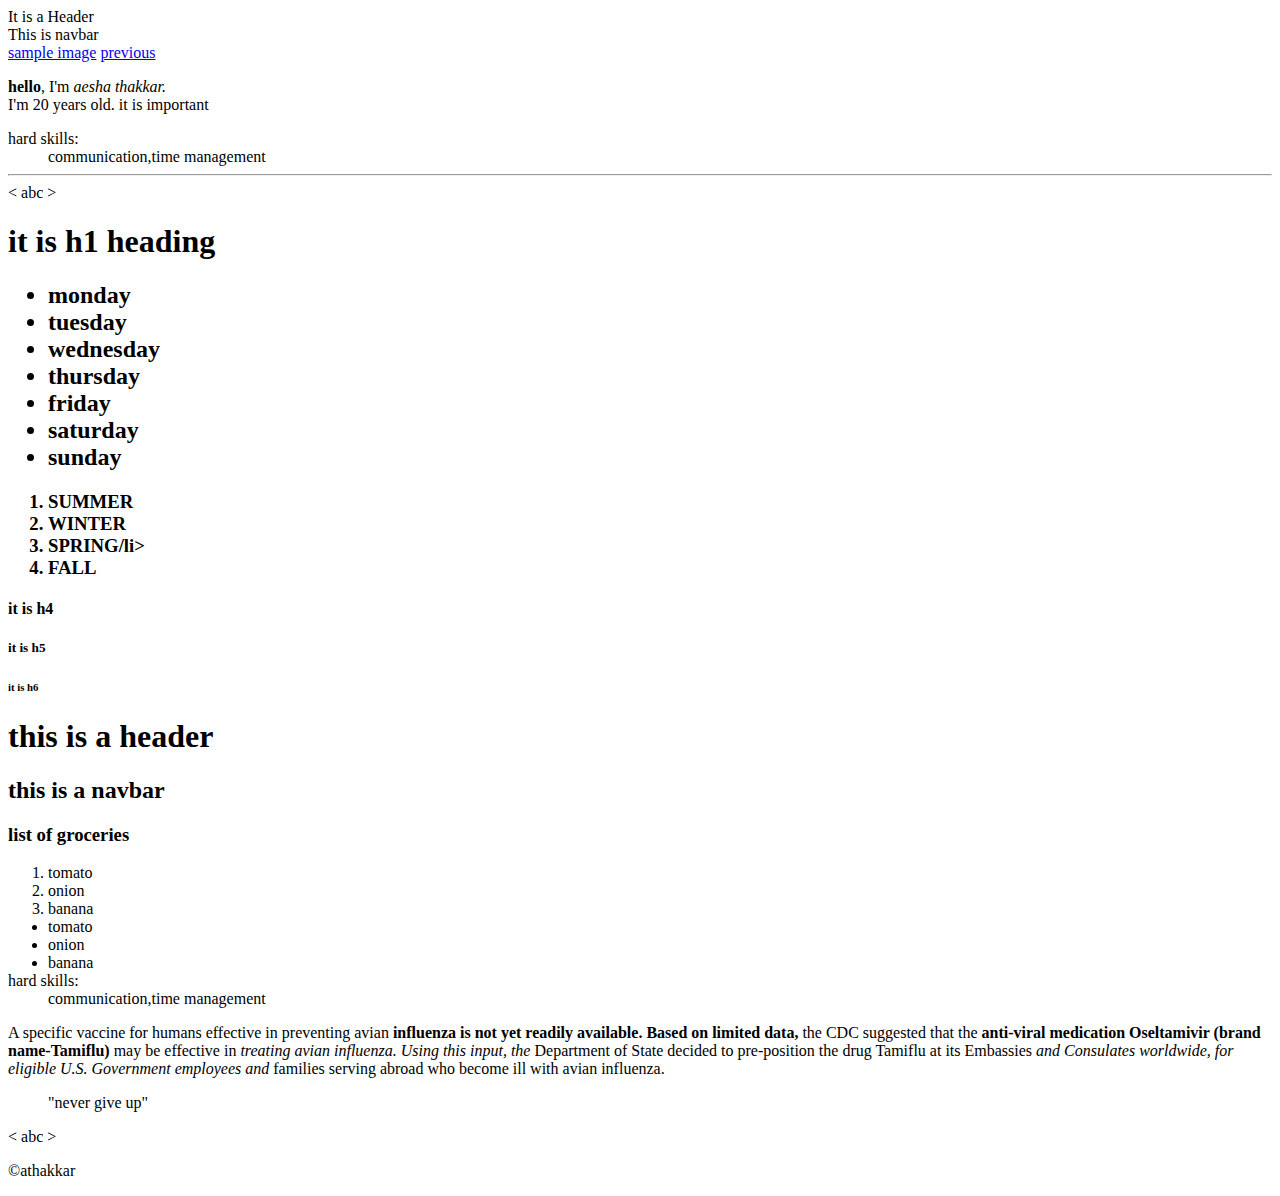
<file: classwork.html>
<!DOCTYPE html>
<html lang="en">
<head>
    <meta charset="UTF-8">
    <meta name="viewport" content="width=device-width, initial-scale=1.0">
    <title>classwork</title>
</head>
<body>
    <header>
        It is a Header
    </header>
    <nav>
        This is navbar
    </nav>
    <a href = "abc.jfif">sample image</a>
    <a href = "week2.html" >previous</a>
    <p>
        <B>hello</B>, I'm <I>aesha thakkar.</I> <br>
        I'm 20 years old.
        <blockqoute>
            it is important 
        </blockqoute>
    </p>
    <dl>
        <dt>hard skills:</dt>
        <dd>communication,time management</dd>
    <hr>
    &lt; abc &gt;
<H1>
    it is h1 heading
</H1>
<h2>
    <ul>
        <li>monday</li>
        <li>tuesday</li>
        <li>wednesday</li>
        <li>thursday</li>
        <li>friday</li>
        <li>saturday</li>
        <li>sunday</li>
    </ul>
</h2>
<h3>
    <ol>
        <li>SUMMER</li>
        <li>WINTER</li>
        <li>SPRING/li>
        <li>FALL</li>
    </ul>
</h3>
<h4>
    it is h4
</h4>
<h5>
    it is h5
</h5>
<h6>
    it is h6
</h6>    
</body>
</html>
<!DOCTYPE html>
<html lang="en">
<head>
    <meta charset="UTF-8">
    <meta name="viewport" content="width=<device-width>, initial-scale=1.0">
    <title>Document</title>
</head>
<body>
    <header >
        <h1> this is a header</h1>
    </header>
    <nav>
        <h2>this is a navbar</h2>
    </nav>
    <main>
        <div>

            <h3> list of groceries </h3>
            <ol>
            <li>tomato</li>
            <li>onion</li>
            <li>banana</li>
            </ol>
        </div>
        <div>
            <ul>
            <li>tomato</li>
            <li>onion</li>
            <li>banana</li>
            </ul>
        </div>
            <div>
            <dl>
            <dt>hard skills:</dt>
            <dd>communication,time management</dd>
            </dl>
            </div>
            <div>
            <p>
                A specific vaccine for humans effective in preventing avian <b>influenza is not yet readily available. 
                Based on limited data,</b> the CDC suggested that the <strong>anti-viral medication Oseltamivir (brand name-Tamiflu) </strong>may be 
                effective in <i>treating avian influenza. Using this input, the </i>Department of State decided to pre-position the drug 
                Tamiflu at its Embassies <em>and Consulates worldwide, for eligible U.S. Government employees and </em> families serving 
                abroad who become ill with avian influenza.
            </p>
             <blockquote>
                "never give up"
            </blockquote>
            &lt; abc &gt;
            </div>
        </main>
    <footer>
        <p>&copy;athakkar</p>
    </footer>

</body>
</html>
</file>
